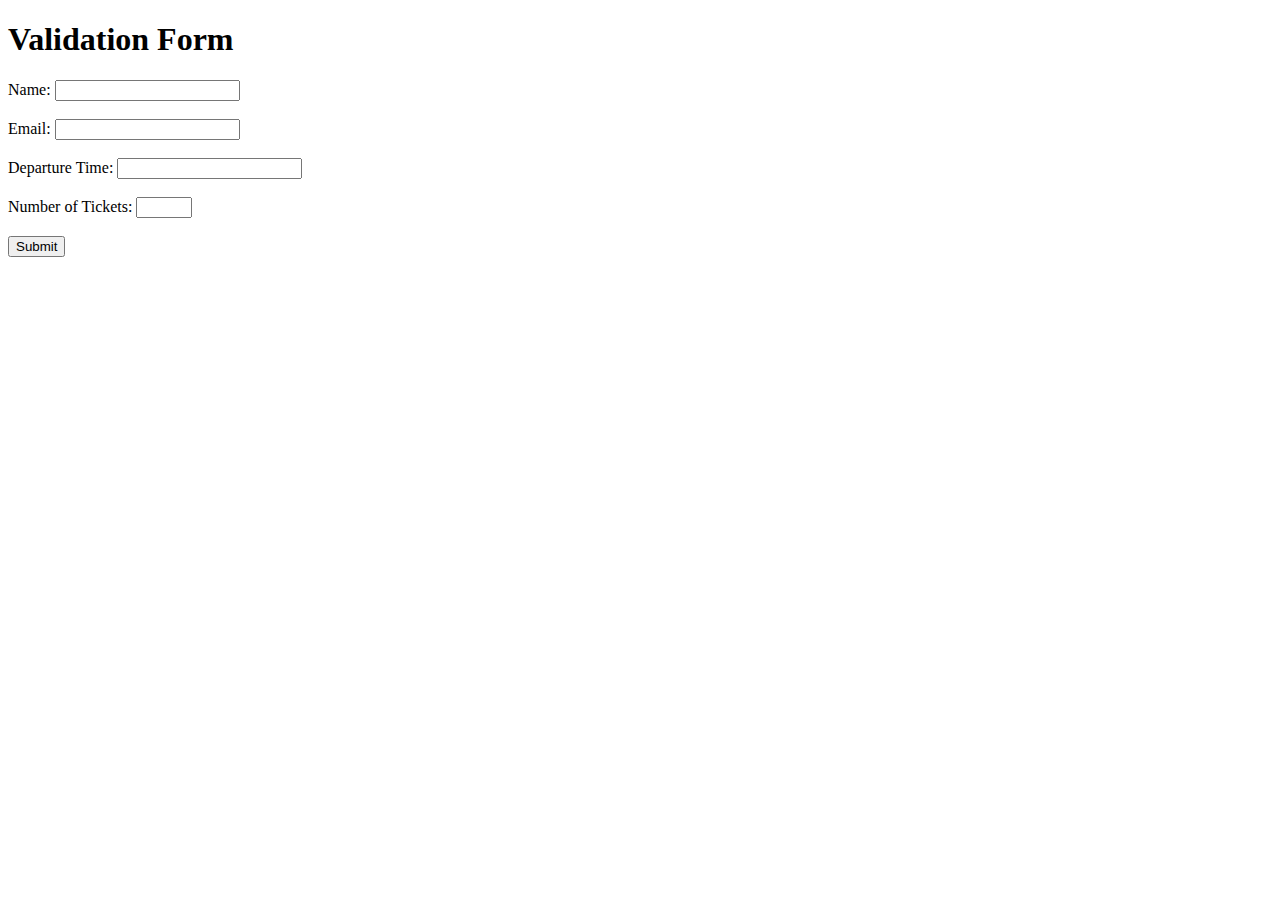
<file: form project/index.html>
<!DOCTYPE html>
<html>
<head>
  <title>Validation Form</title>
  <link rel="stylesheet" type="text/css" href="style.css">
</head>
<body>
  <h1>Validation Form</h1>
  <form id="validationForm">
    <label for="name">Name:</label>
    <input type="text" id="name" required maxlength="30"><br>
    <div id="nameError" class="error-message"></div><br>

    <label for="email">Email:</label>
    <input type="email" id="email" required><br>
    <div id="emailError" class="error-message"></div><br>

    <label for="departureTime">Departure Time:</label>
    <input type="text" id="departureTime" required><br>
    <div id="departureTimeError" class="error-message"></div><br>

    <label for="numTickets">Number of Tickets:</label>
    <input type="number" id="numTickets" required min="1" max="10"><br>
    <div id="numTicketsError" class="error-message"></div><br>

    <input type="submit" value="Submit">
  </form>

  <div id="dataSection">
    <h2>Submitted Data:</h2>
    <p><strong>Name:</strong> <span id="displayedName"></span></p>
    <p><strong>Email:</strong> <span id="displayedEmail"></span></p>
    <p><strong>Departure Time:</strong> <span id="displayedDepartureTime"></span></p>
    <p><strong>Number of Tickets:</strong> <span id="displayedNumTickets"></span></p>
  </div>

  <script src="script.js"></script>
</body>
</html>
</file>
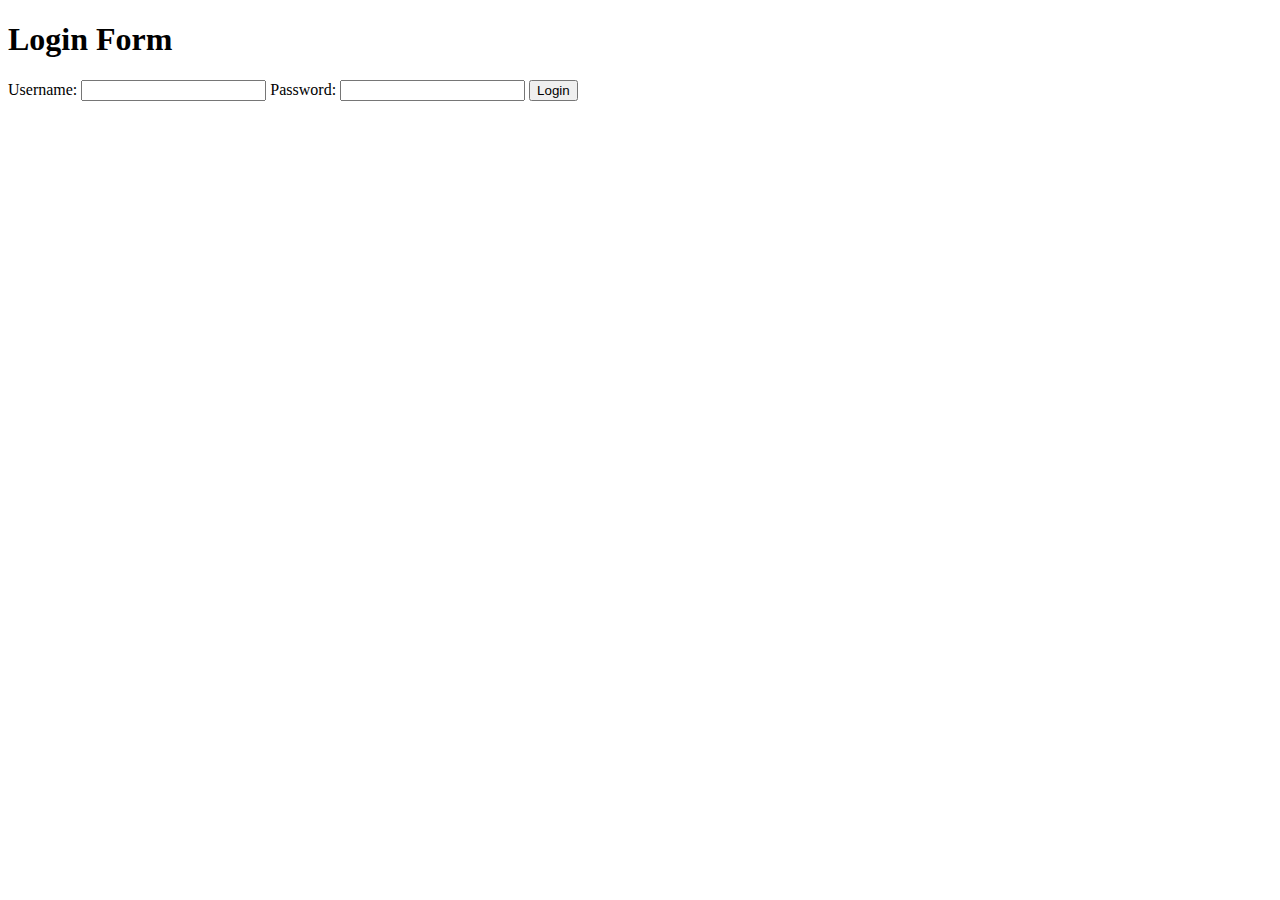
<file: Login Project/index.html>
<!DOCTYPE html>
<html>
<head>
  <title>Login</title>
</head>
<body>
  <h1>Login Form</h1>
  <form id="loginForm">
    <label for="username">Username:</label>
    <input type="text" id="username">
    <label for="password">Password:</label>
    <input type="password" id="password">
    <input type="submit" value="Login">
  </form>

  <script src="auth.js"></script>
</body>
</html>
</file>
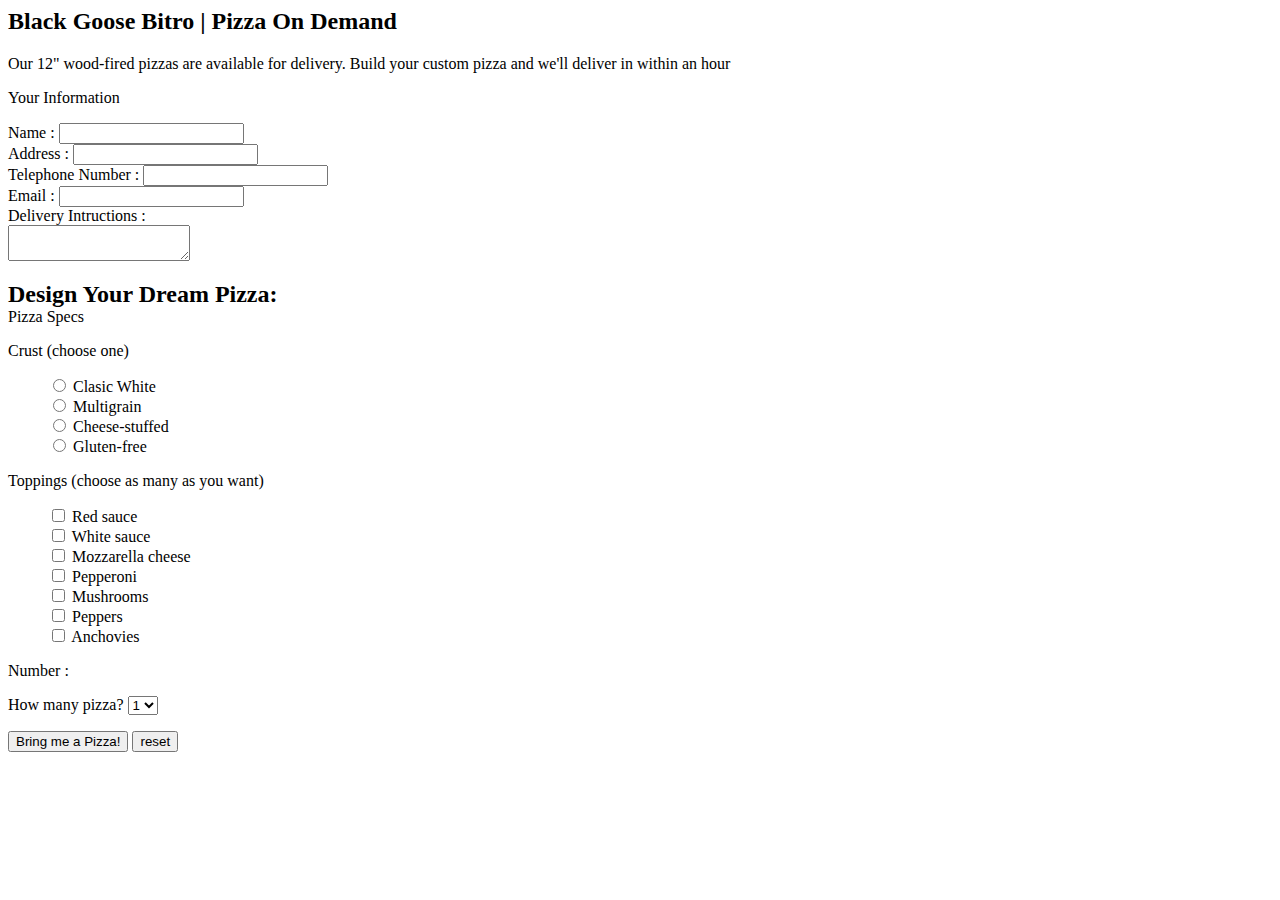
<file: pizza.html>
<html>
<head>
 <title>Pizza</title>
<body>
<header>
  <h2>Black Goose Bitro | Pizza On Demand</h2>
</header>
<main>
<section>
   <p>Our 12" wood-fired pizzas are available for delivery. Build your custom pizza and we'll deliver in within an hour</p>
</section>
<section>
   <p>Your Information</p>
   <form>
   <label>Name :</label>
   <input type="text">
   <br>
   
   <label>Address :</label>
   <input type="text">
   <br>
   
   <label>Telephone Number :</label>
   <input type="number">
   <br>
   
   <label>Email :</label>
   <input type="email">
   <br>
   
   <label>Delivery Intructions :</label>
   <br>
   <textarea></textarea>
   <br>
   </form>
</section>
<section>
  <h2 style="margin-bottom: 0%;">Design Your Dream Pizza:</h2>
  <p style="margin-top: 0%;">Pizza Specs</p>
  <p>Crust (choose one)</p>
   <ul>
   <input type="radio" id="Crust" name="Crust" value="Clasic White">
   <label for="Crust">Clasic White</label>
   <br>
   
   <input type="radio" id="Crust" name="Crust" value="Multigrain">
   <label for="Crust">Multigrain</label>
   <br>
   
   <input type="radio" id="Crust" name="Crust" value="Cheese-stuffed crust">
   <label for="Crust">Cheese-stuffed</label>
   <br>
   
   <input type="radio" id="Crust" name="Crust" value="Gluten-free">
   <label for="Crust">Gluten-free</label>
   </ul>
<section>
   <P>Toppings (choose as many as you want)</p>
   <ul>
   <input type="checkbox" id="Toppings" name="Toppings" value="Red sauce">
   <label for="Toppings">Red sauce</label>
   <br>
   
   <input type="checkbox" id="Toppings" name="Toppings" value="White sauce">
   <label for="Toppings">White sauce</label>
   <br>
   
   <input type="checkbox" id="Toppings" name="Toppings" value="Mozzarella cheese">
   <label for="Toppings">Mozzarella cheese</label>
   <br>
   
   <input type="checkbox" id="Toppings" name="Toppings" value="Pepperoni">
   <label for="Toppings">Pepperoni</label>
   <br>
   
   <input type="checkbox" id="Toppings" name="Toppings" value="Mushrooms">
   <label for="Toppings">Mushrooms</label>
   <br>
   
   <input type="checkbox" id="Toppings" name="Toppings" value="Peppers">
   <label for="Toppings">Peppers</label>
   <br>
   
   <input type="checkbox" id="Toppings" name="Toppings" value="Anchovies">
   <label for="Toppings">Anchovies</label>
   </ul>
</section>
<section>
   <p style="margin-top: 0%;">Number :</p>
   <p>How many pizza?
   <select name="Number">
   <option>1</option>
   <option>2</option>
   <option>3</option>
   <option>4</option>
   <option>5</option>
   <option>6</option>
   </select>
   </p>
</section>
<section>
  <input type="submit" value="Bring me a Pizza!">
  <input type="reset" value="reset">
</section>
   

</main>
</body>
</head>
</html>
</file>
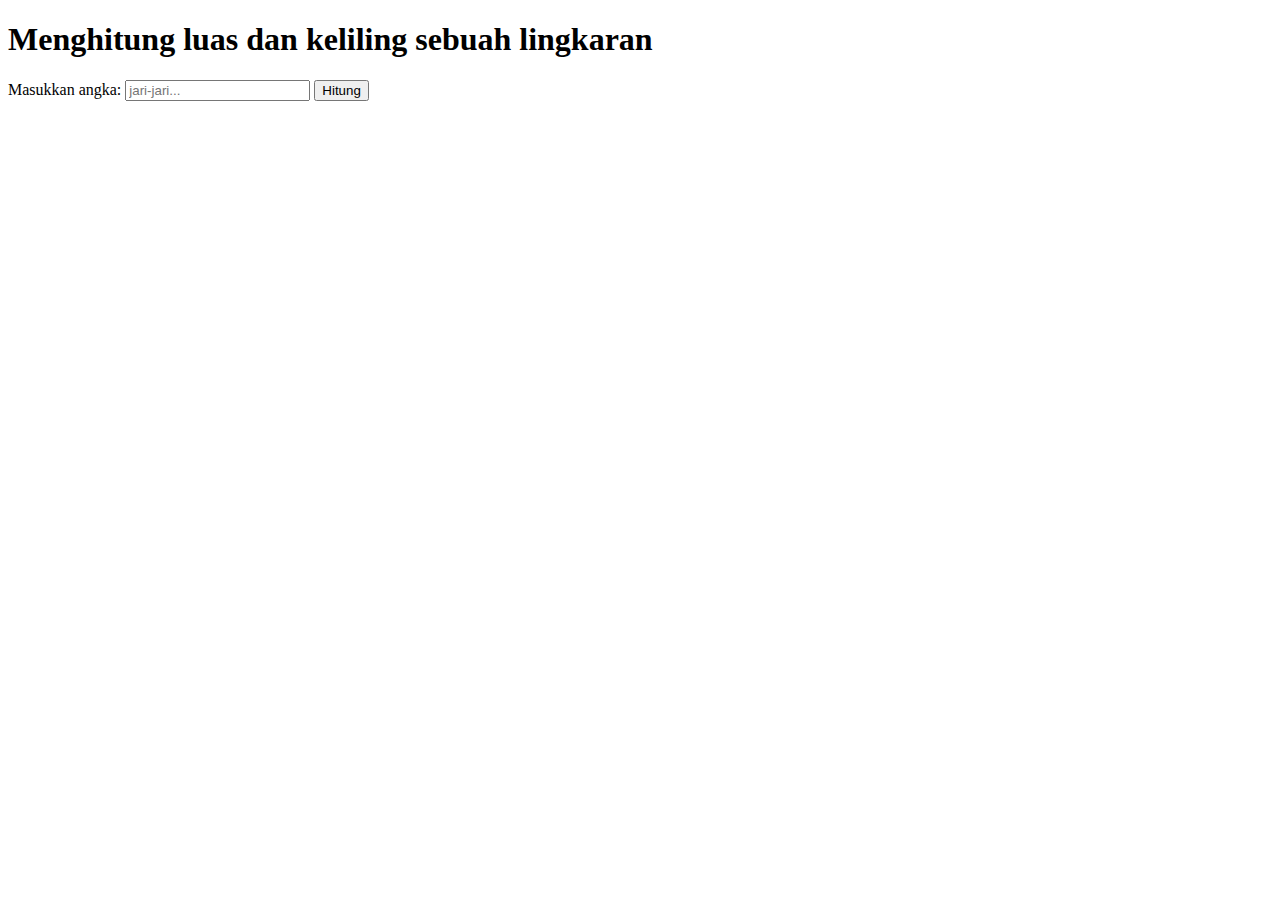
<file: tugas11.html>
<!DOCTYPE html>
<html lang="en">
<head>
    <meta charset="UTF-8">
    <meta name="viewport" content="width=device-width, initial-scale=1.0">
    <title>Kalkulator Lingkaran</title>
</head>
<body>
    <div>
        <h1>Menghitung luas dan keliling sebuah lingkaran</h1>
        <label for="r">Masukkan angka:</label>
        <input type="number" id="r" placeholder="jari-jari...">
        <button onclick="hitung()">Hitung</button>

        <p id="luas"></p>
        <p id="keliling"></p>
    </div>

    <script>
        function hitung() {
            var r = parseFloat(document.getElementById("r").value);

            /Luas Lingkaran/
            var luas = Math.PI*r*r;

            /keliling Lingkaran/
            var keliling = 2*Math.PI*r;

            /Hasil/
            document.getElementById("luas").innerHTML = "Jadi luas lingkaran dengan jari-jari " + r + " adalah " + luas.toFixed(2);
            document.getElementById("keliling").innerHTML = "Jadi keliling lingkaran dengan jari-jari " + r + " adalah " + keliling.toFixed(2);
        }
    </script>
</body>
</html>
</file>
<file: form project/style.css>
.error-message {
    color: red;
  }
  
  #dataSection {
    display: none;
  }
</file>
